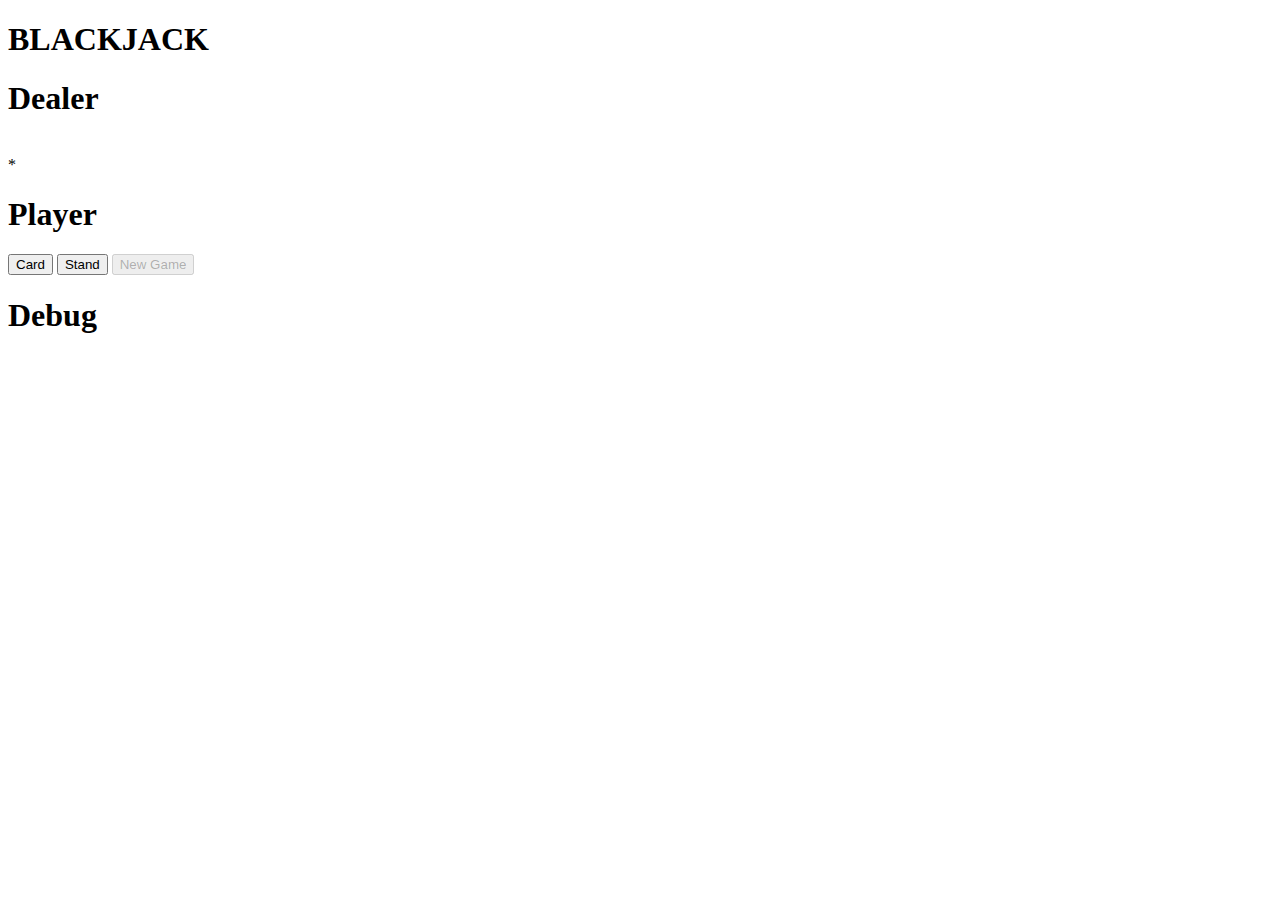
<file: blackjack_oop.html>
<!DOCTYPE html>
<html>

  <head>
    <meta charset="UTF-8">
    <script src="js/blackjack_object.js"></script>
    <script src="js/blackjack_manager.js"></script>
    <title>BlackJack</title>
  </head>

  <body>
    <header>
      <h1>BLACKJACK</h1>
    </header>

    <section id="game">
      <h1>Dealer</h1>
      <p id="dealer"></p>
      <h1>Player</h1><p id="player"></p>
      <button id="card" type="button" onclick="player_new_card()">Card</button>
      <button id="stand" type="button" onclick="dealer_finish()">Stand</button>
      <button id="new_game" type="button" onclick="new_game()" disabled>New Game</button>
    </section>

    <section id="sec_debug">
      <h1>Debug</h1>
      <p id="debug"></p>
    </section>

    <section>
      <script> window.onload = new_game();</script>
    </section>
    <footer></footer>
  </body>

</html>
</file>
